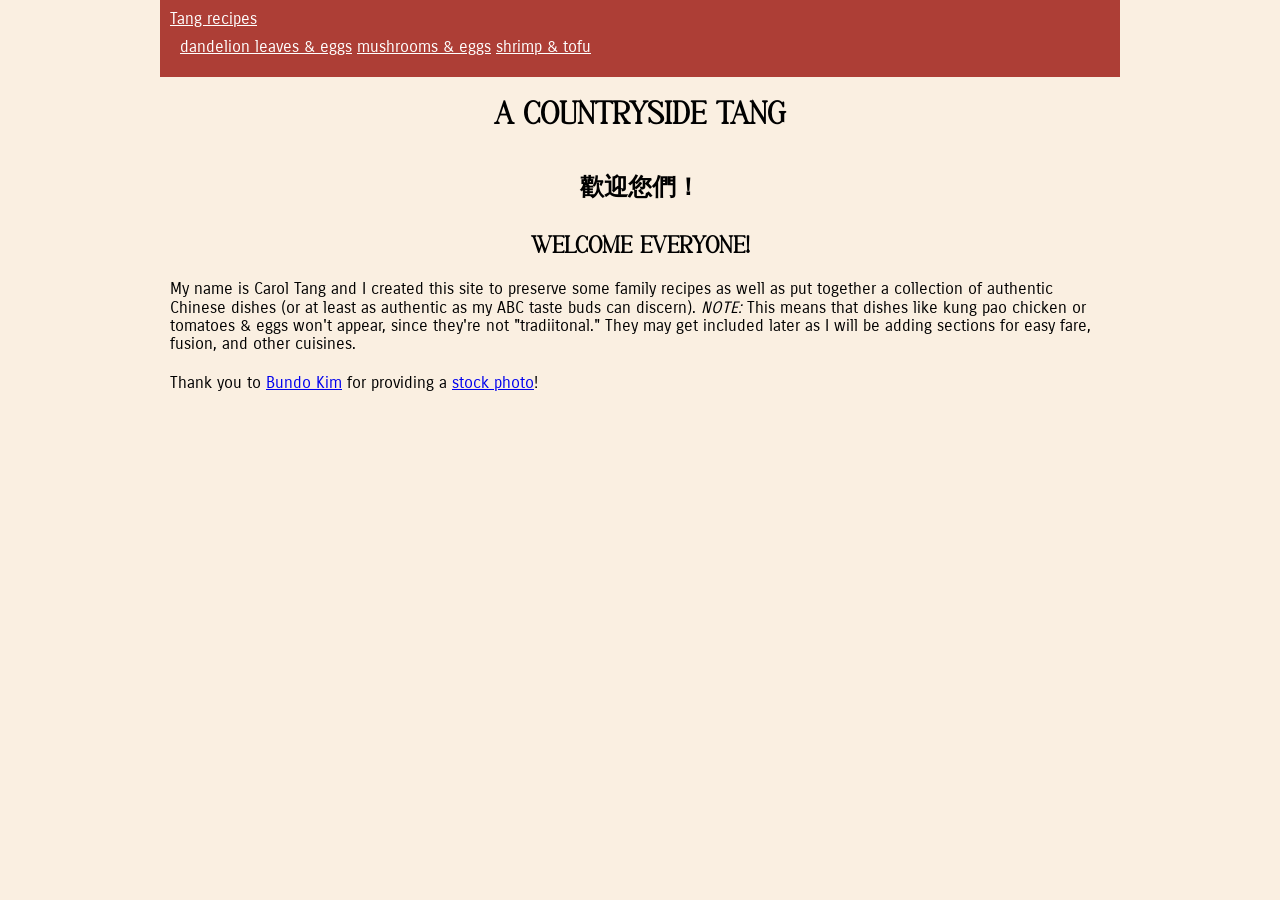
<file: index.html>
<!DOCTYPE html>
<html lang="en">
  <head>
    <meta charset="utf-8">
    <link rel="stylesheet" href="css/normalize.css" />
    <link rel="stylesheet" href="css/style.css" />
  </head>

  <body>
    <header>
      <nav class="main-menu">
        <a href="#">Tang recipes</a>
        <nav class="submenu">
          <a href="tang-family-recipes/dandelion-and-egg.html" target="_blank">dandelion leaves & eggs</a>
          <a href="tang-family-recipes/mushroom-and-egg.html" target="_blank">mushrooms & eggs</a>
          <a href="tang-family-recipes/shrimp-and-tofu.html" target="_blank">shrimp & tofu</a>
        </nav>
      </nav>
    </header>

    <main>
      <h1 class="center">A Countryside Tang</h1>

      <h2 class="center">
        歡迎您們！
      </h2>
      <h2 class="center">
        Welcome everyone!
      </h2>

      <p>
        My name is Carol Tang and I created this site to
        preserve some family recipes as well as put together
        a collection of authentic Chinese dishes (or at least
        as authentic as my ABC taste buds can discern). 
        <em>NOTE:</em> This means that dishes like kung pao chicken 
        or tomatoes & eggs won't appear, since they're not 
        "tradiitonal." They may get included later as I 
        will be adding sections for easy fare, fusion, and 
        other cuisines.
      </p>

      <p>
        Thank you to <a href="https://unsplash.com/@bundo" target="_blank">Bundo Kim</a> 
        for providing a <a href="https://unsplash.com/photos/white-and-yellow-bowl-and-spoon-with-brown-chopsticks-x6t-cqh1hJE" target="_blank">stock photo</a>!
      </p>
    </main>
  </body>
</html>
</file>
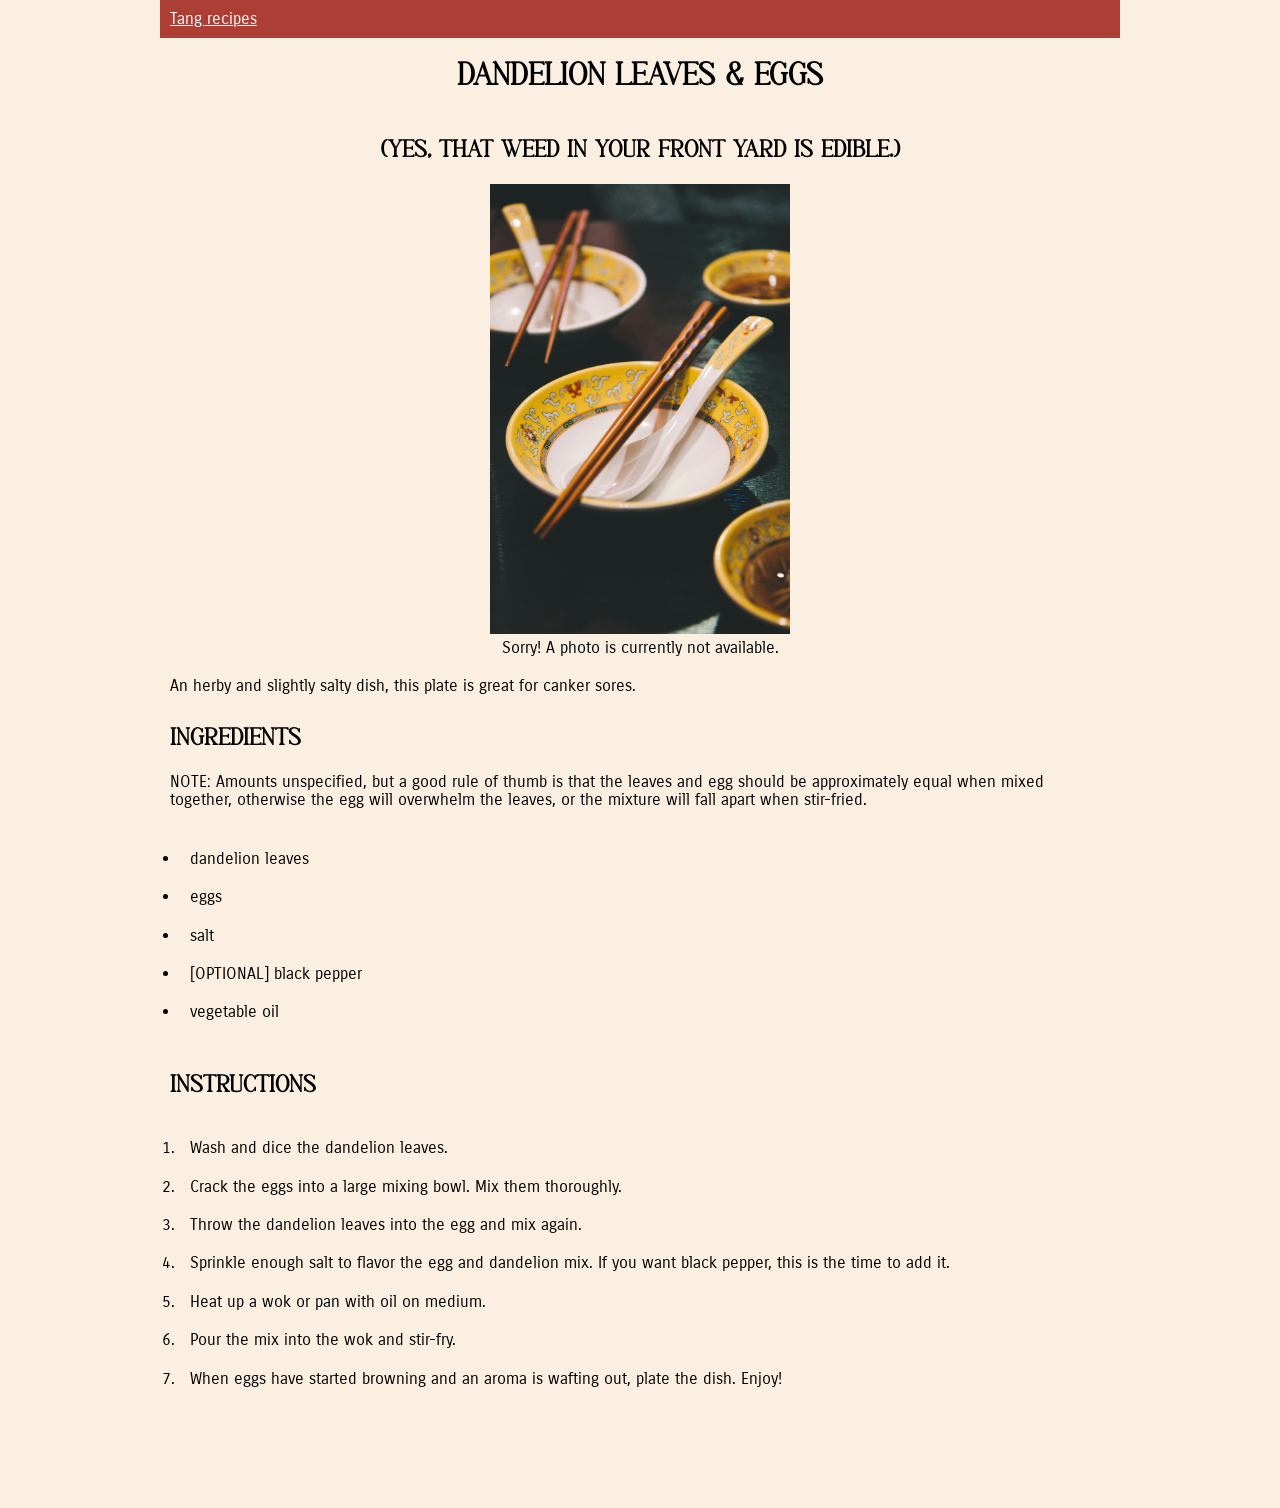
<file: tang-family-recipes/dandelion-and-egg.html>
<!DOCTYPE html>
<html lang="en">
  <head>
    <meta charset="utf-8">
    <link rel="stylesheet" href="../css/normalize.css" />
    <link rel="stylesheet" href="../css/style.css" />
  </head>

  <body>
    <header>
      <nav class="main-menu">
        <a href="#">Tang recipes</a>
      </nav>
    </header>

    <div class="submenu" hidden>
      <a href="dandelion-and-egg.html" target="_blank">dandelion leaves & eggs</a>
      <a href="#" target="_blank">mushrooms & eggs</a>
      <a href="shrimp-and-tofu.html" target="_blank">shrimp & tofu</a>
    </div>

    <main>
      <h1 class="center">Dandelion Leaves & Eggs</h1>

      <h2 class="center">
        (Yes, that weed in your front yard is edible.)
      </h2>

      <figure class="center">
        <img src="../imgs/bundo-kim-x6t-cqh1hJE-unsplash.jpg" alt="Bowl and chopsticks" />
        <figcaption>
          Sorry! A photo is currently not available.
        </figcaption>
      </figure>

      <p>
        An herby and slightly salty dish, this plate is great for canker sores.
      </p>

      <h2>Ingredients</h2>

      <p>
        NOTE: Amounts unspecified, but a good rule of thumb is that the leaves and egg 
        should be approximately equal when mixed together, otherwise the egg will 
        overwhelm the leaves, or the mixture will fall apart when stir-fried.
      </p>

      <ul>
        <li>dandelion leaves</li>
        <li>eggs</li>
        <li>salt</li>
        <li>[OPTIONAL] black pepper</li>
        <li>vegetable oil</li>
      </ul>

      <h2>Instructions</h2>

      <ol>
        <li>
          Wash and dice the dandelion leaves.
        </li>
        <li>
          Crack the eggs into a large mixing bowl. Mix them thoroughly.
        </li>
        <li>
          Throw the dandelion leaves into the egg and mix again.
        </li>
        <li>
          Sprinkle enough salt to flavor the egg and dandelion mix. If you want black pepper, this is the time to add it.
        </li>
        <li>Heat up a wok or pan with oil on medium.</li>
        <li>Pour the mix into the wok and stir-fry.</li>
        <li>When eggs have started browning and an aroma is wafting out, plate the dish. Enjoy!</li>
      </ol>
    </main>
  </body>
</html>
</file>
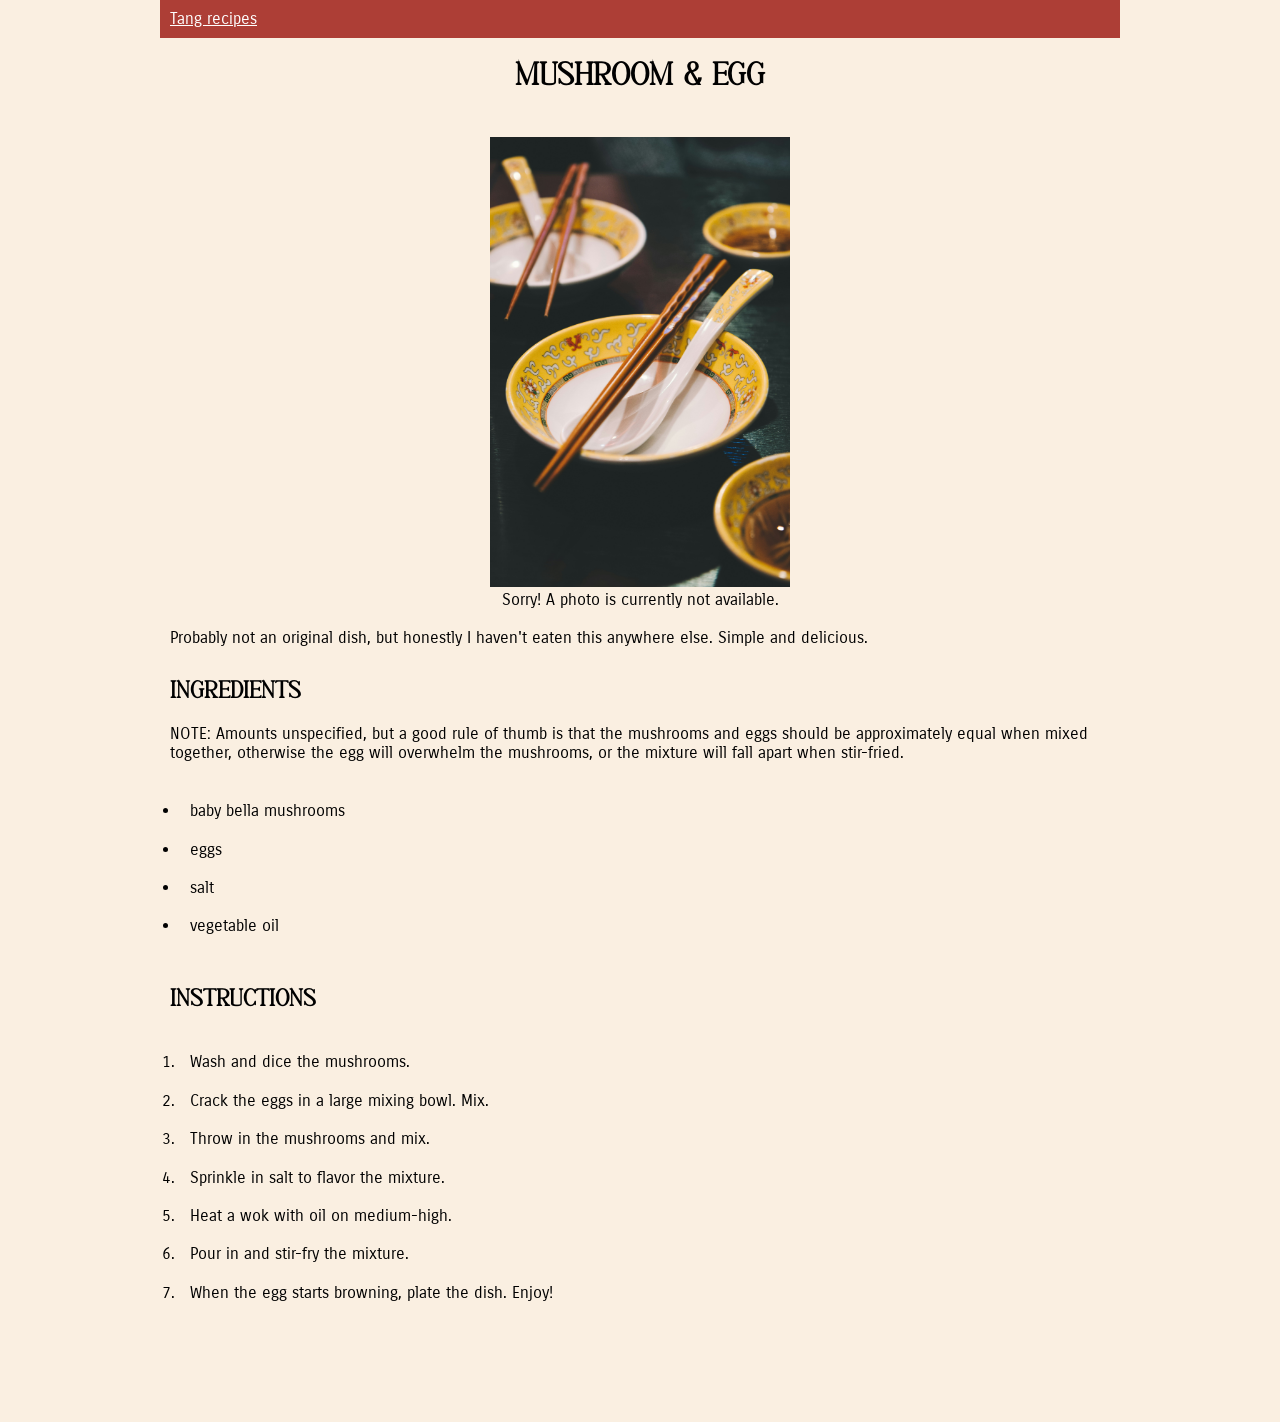
<file: tang-family-recipes/mushroom-and-egg.html>
<!DOCTYPE html>
<html lang="en">
  <head>
    <meta charset="utf-8">
    <link rel="stylesheet" href="../css/normalize.css" />
    <link rel="stylesheet" href="../css/style.css" />
  </head>

  <body>
    <header>
      <nav class="main-menu">
        <a href="#">Tang recipes</a>
      </nav>
    </header>

    <div class="submenu" hidden>
      <a href="dandelion-and-egg.html" target="_blank">dandelion leaves & eggs</a>
      <a href="#" target="_blank">mushrooms & eggs</a>
      <a href="shrimp-and-tofu.html" target="_blank">shrimp & tofu</a>
    </div>

    <main>
      <h1 class="center">Mushroom & Egg</h1>

      <figure class="center">
        <img src="../imgs/bundo-kim-x6t-cqh1hJE-unsplash.jpg" alt="Bowl and chopsticks" />
        <figcaption>
          Sorry! A photo is currently not available.
        </figcaption>
      </figure>

      <p>
        Probably not an original dish, but honestly I haven't eaten this anywhere else. 
        Simple and delicious.
      </p>

      <h2>Ingredients</h2>

      <p>
        NOTE: Amounts unspecified, but a good rule of thumb is that the mushrooms and eggs 
        should be approximately equal when mixed together, otherwise the egg will 
        overwhelm the mushrooms, or the mixture will fall apart when stir-fried.
      </p>

      <ul>
        <li>baby bella mushrooms</li>
        <li>eggs</li>
        <li>salt</li>
        <li>vegetable oil</li>
      </ul>

      <h2>Instructions</h2>

      <ol>
        <li>
          Wash and dice the mushrooms.
        </li>
        <li>
          Crack the eggs in a large mixing bowl. Mix.
        </li>
        <li>Throw in the mushrooms and mix.</li>
        <li>Sprinkle in salt to flavor the mixture.</li>
        <li>Heat a wok with oil on medium-high.</li>
        <li>Pour in and stir-fry the mixture.</li>
        <li>When the egg starts browning, plate the dish. Enjoy!</li>
      </ol>
    </main>
  </body>
</html>
</file>
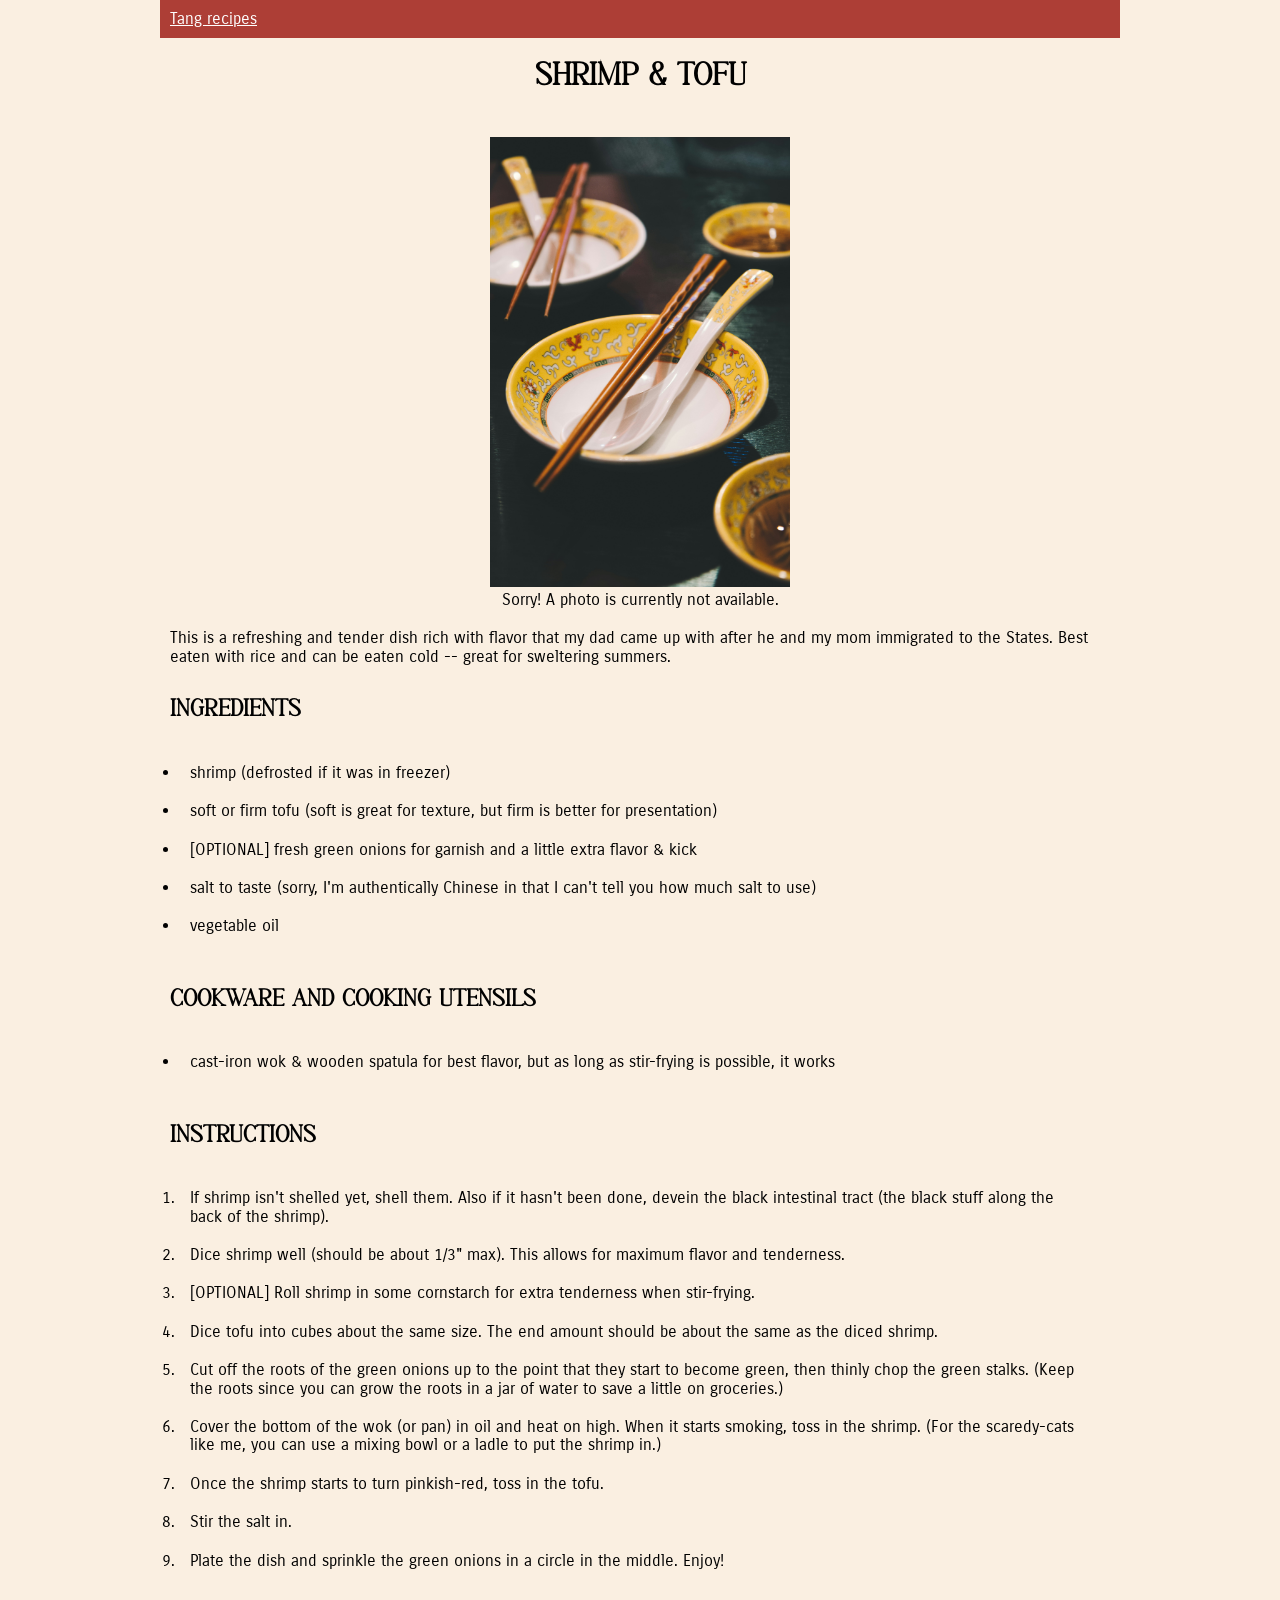
<file: tang-family-recipes/shrimp-and-tofu.html>
<!DOCTYPE html>
<html lang="en">
  <head>
    <meta charset="utf-8">
    <link rel="stylesheet" href="../css/normalize.css" />
    <link rel="stylesheet" href="../css/style.css" />
  </head>

  <body>
    <header>
      <nav class="main-menu">
        <a href="#">Tang recipes</a>
      </nav>
    </header>

    <div class="submenu" hidden>
      <a href="dandelion-and-egg.html" target="_blank">dandelion leaves & eggs</a>
      <a href="#" target="_blank">mushrooms & eggs</a>
      <a href="shrimp-and-tofu.html" target="_blank">shrimp & tofu</a>
    </div>

    <main>
      <h1 class="center">Shrimp & Tofu</h1>

      <figure class="center">
        <img src="../imgs/bundo-kim-x6t-cqh1hJE-unsplash.jpg" alt="Bowl and chopsticks" />
        <figcaption>
          Sorry! A photo is currently not available.
        </figcaption>
      </figure>

      <p>
        This is a refreshing and tender dish rich with flavor that my 
        dad came up with after he and my mom immigrated to the States. 
        Best eaten with rice and can be eaten cold -- great for 
        sweltering summers.
      </p>

      <h2>Ingredients</h2>
      
      <ul>
        <li>shrimp (defrosted if it was in freezer)</li>
        <li>soft or firm tofu (soft is great for texture, but firm is better for presentation)</li>
        <li>[OPTIONAL] fresh green onions for garnish and a little extra flavor & kick</li>
        <li>salt to taste (sorry, I'm authentically Chinese in that I can't tell you how much salt to use)</li>
        <li>vegetable oil</li>
      </ul>

      <h2>Cookware and Cooking Utensils</h2>

      <ul>
        <li>cast-iron wok & wooden spatula for best flavor, but as long as stir-frying is possible, it works</li>
      </ul>

      <h2>Instructions</h2>

      <ol>
        <li>
          If shrimp isn't shelled yet, shell them. Also if it hasn't been done, devein the 
          black intestinal tract (the black stuff along the back of the shrimp).
        </li>
        <li>
          Dice shrimp well (should be about 1/3" max). This allows for maximum flavor and tenderness.
        </li>
        <li>[OPTIONAL] Roll shrimp in some cornstarch for extra tenderness when stir-frying.</li>
        <li>
          Dice tofu into cubes about the same size. The end amount should be 
          about the same as the diced shrimp.
        </li>
        <li>
          Cut off the roots of the green onions up to the point that they start to become green, 
          then thinly chop the green stalks. (Keep the roots since you can grow the roots in a 
          jar of water to save a little on groceries.)
        </li>
        <li>
          Cover the bottom of the wok (or pan) in oil and heat on high. When it starts smoking, 
          toss in the shrimp. (For the scaredy-cats like me, you can use a mixing bowl or a 
          ladle to put the shrimp in.)
        </li>
        <li>
          Once the shrimp starts to turn pinkish-red, toss in the tofu.
        </li>
        <li>Stir the salt in.</li>
        <li>
          Plate the dish and sprinkle the green onions in a circle in the middle. Enjoy!
        </li>
      </ol>
    </main>
  </body>
</html>
</file>
<file: css/style.css>
/* IMPORTS */
@font-face {
  font-family: 'Avante';
  src: url('../fonts/Avante/Avante-1jvmg.otf');
}

@font-face {
  font-family: 'Carrois Gothic';
  src: url('../fonts/Carrois_Gothic/CarroisGothic-Regular.ttf');
}




/* GLOBAL */

* {
  box-sizing: border-box;
  margin: 0;
  padding: 0;
  -webkit-font-smoothing: antialiased;
  -moz-osx-font-smoothing: grayscale;
}



/* GENERAL STYLES */
body {
  margin: 0 12.5% 10vh;
  background-color: #faefe1; /* old paper */
}

header {
  background-color: #ad3e36; /* autumn red */
  color: #ffffff;
}

nav > a {
  color: #ffffff;
}

h1, h2, h3, h4, h5, h6 {
  box-sizing: border-box;
  margin-top: 10px;
  font-family: 'Avante', serif;
}

h1, h2, h3, h4, h5, h6,
nav,
p,
figure,
li {
  padding: 10px;
}

nav,
p,
figcaption,
ol > li,
ul > li {
  font-family: 'Carrois Gothic', sans-serif;
}

nav > a:visited {
  color: #f0b000; /* gingko leaves*/
}

img {
  max-width: 50vw;
  max-height: 50vh;
}

ol, 
ul {
  padding: 20px;
}



[hidden] {
  display: none !important;
}

.submenu {
  background-color: #ad3e36;
  color: #ffffff;
}

.center {
  text-align: center;
}
</file>
